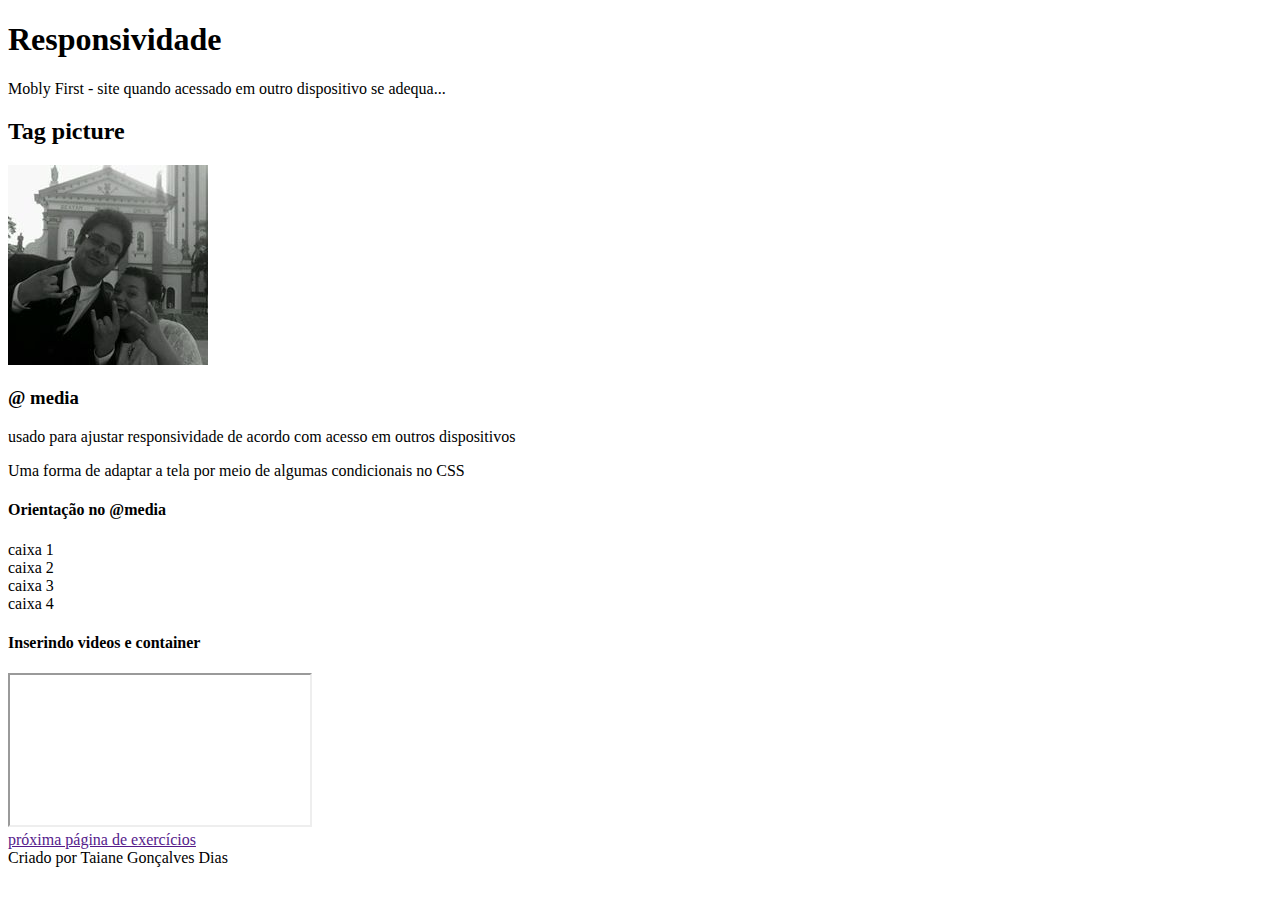
<file: projeto exercícios Html e Css/index3.html>
<!DOCTYPE html>
<html>
    <head>
         <meta charset="UTF-8"/>
         <title >Minha página de exercícios</title>
         <link rel="stylesheet" href="C:\Users\proft\OneDrive\Área de Trabalho\Dio\projetos\projeto Instagram\style3.css"/>
    </head>

  <body>
<h1>Responsividade</h1>

<p>Mobly First - site quando acessado em outro dispositivo se adequa...</p>

<h2> Tag picture</h2>
  <picture>
    <img src="img/foto.png">
  </picture>

  <h3>@ media</h3>

  <p> usado para ajustar responsividade de acordo com acesso em outros dispositivos</p>
<p> Uma forma de adaptar a tela por meio de algumas condicionais no CSS</p>

     <h4>Orientação no @media</h4>
     <div>caixa 1</div>
     <div>caixa 2</div>
     <div>caixa 3</div>
     <div>caixa 4</div>

     <h4>Inserindo videos e container</h4>
     <div class="container">
     <iframe class="video" src="https://www.youtube.com/watch?v=yOPVsA6Y2-c&list=RD507-bDJf3yE&index=6"></iframe>
    </div>

    <div class="page4">

      <a href="" target="_blank">próxima página de exercícios</a>
     
     </div>
     
    <footer>
      Criado por Taiane Gonçalves Dias 
     </footer> 
  </body>  

 </html>
</file>
